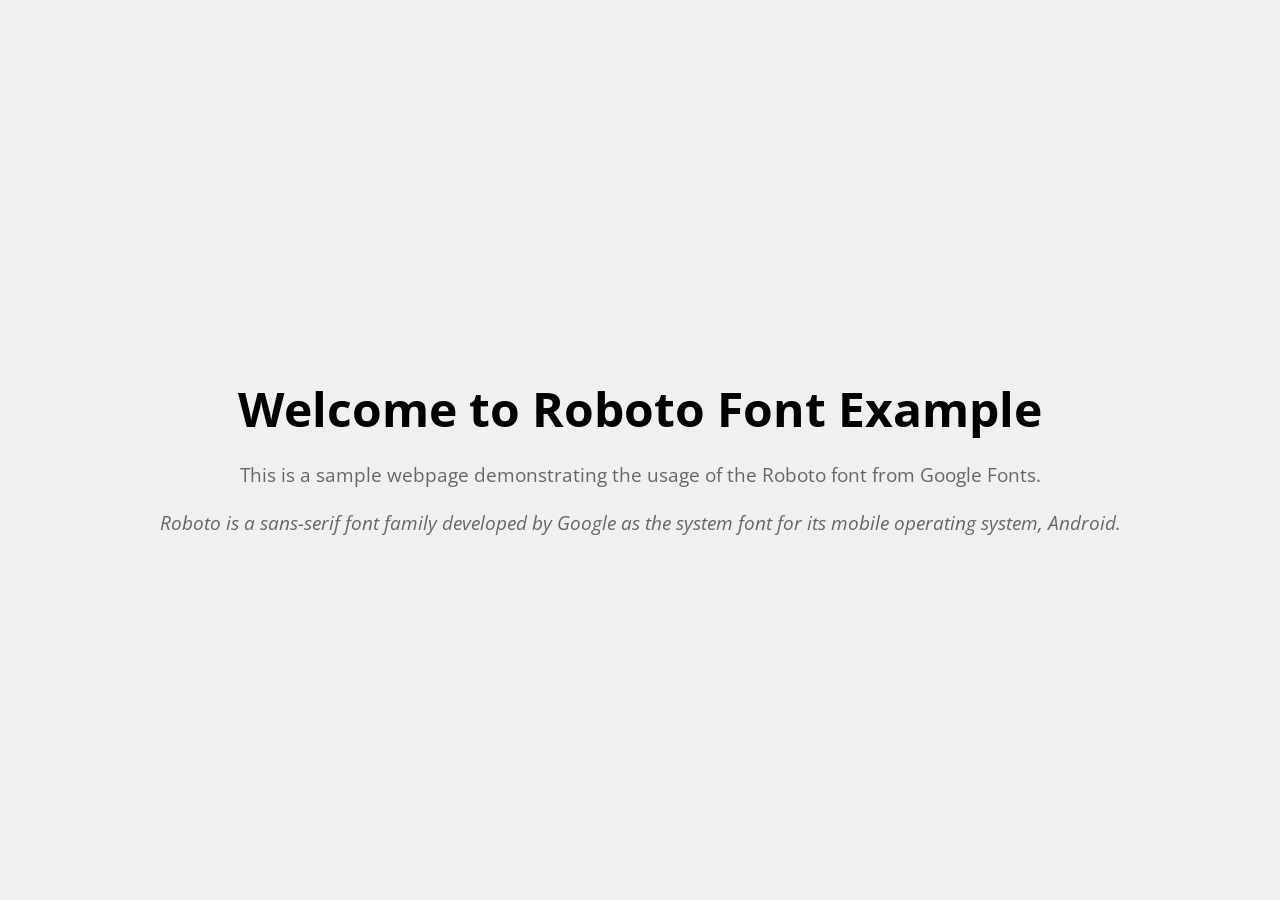
<file: style/text.html>
<!DOCTYPE html>
<html lang="en">
<head>
    <meta charset="UTF-8">
    <meta name="viewport" content="width=device-width, initial-scale=1.0">
    <title>Roboto Font Example</title>
    <!-- Link to Roboto font -->
    <!-- <link rel="stylesheet" href="https://fonts.googleapis.com/css2?family=Roboto:wght@400;700;italic&display=swap"> -->
   
<link href="https://fonts.googleapis.com/css2?family=Open+Sans:wght@800&display=swap" rel="stylesheet">
    <style>
        /* Apply Roboto font to all elements */
        body {
            font-family: 'Open Sans', sans-serif;
            margin: 0;
            padding: 0;
            display: flex;
            justify-content: center;
            align-items: center;
            height: 100vh;
            background-color: #f0f0f0;
        }

        .container {
            text-align: center;
        }

        h1 {
            font-size: 3rem;
            font-weight: 700;
            margin-bottom: 20px;
        }

        p {
            font-size: 1.2rem;
            font-weight: 400;
            line-height: 1.5;
            color: #666;
        }

        .italic {
            font-style: italic;
        }
    </style>
</head>
<body>
    <div class="container">
        <h1>Welcome to Roboto Font Example</h1>
        <p>This is a sample webpage demonstrating the usage of the Roboto font from Google Fonts.</p>
        <p class="italic">Roboto is a sans-serif font family developed by Google as the system font for its mobile operating system, Android.</p>
    </div>
</body>
</html>
</file>
